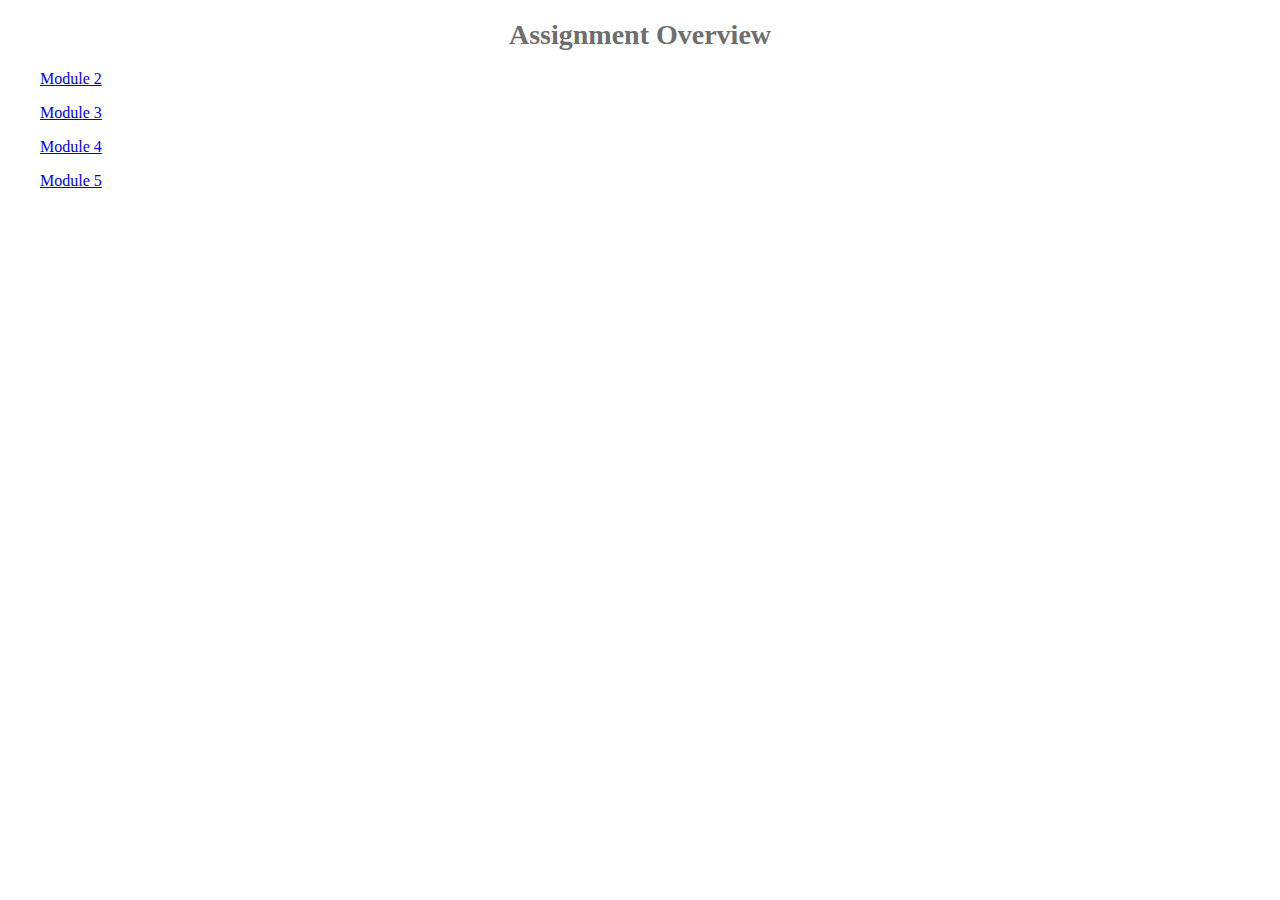
<file: index.html>
<!DOCTYPE html>
<html lang="en">
<head>
    <meta charset="UTF-8">
    <meta name="viewport" content="width=device-width, initial-scale=1.0">
    <link rel="stylesheet" href="style.css">
    <title>Assignment Overview</title>
</head>
<body>
    <h1>Assignment Overview</h1>
    <li>
    <ul><a href="/Coursera/module-2_solution/index.html">Module 2</a></ul>
    <ul><a href="/Coursera/module-3_solution/index.html">Module 3</a></ul>
    <ul><a href="/Coursera/module-4_solution/index.html">Module 4</a></ul>
    <ul><a href="/Coursera/Module-5_solution/index.html">Module 5</a></ul>
    </li>
</body>
</html> 
<!-- https://github.com/jhu-ep-coursera/fullstack-course4/tree/master -->
</file>
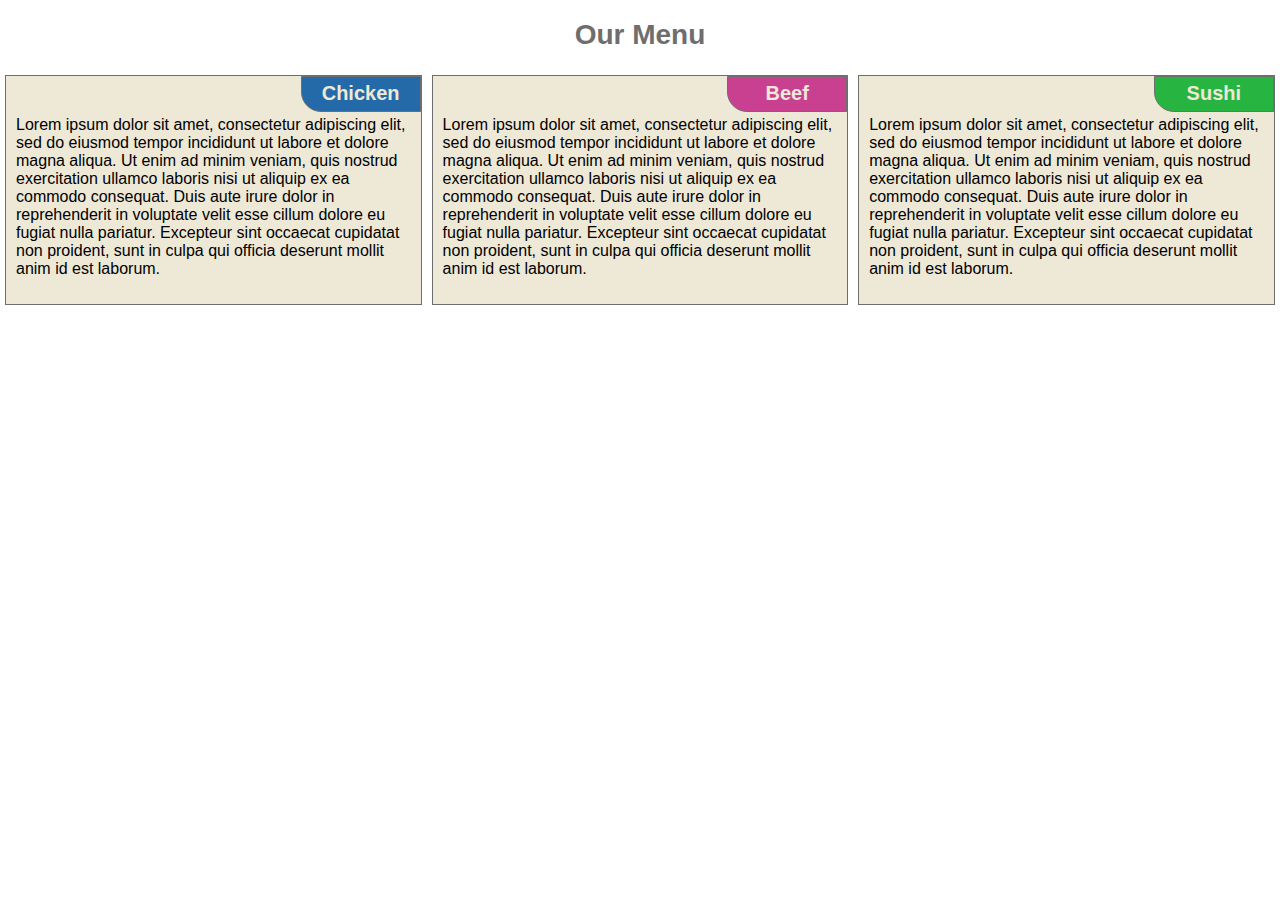
<file: module-2_solution/index.html>
<!DOCTYPE html>
<html lang="en">
<head>
    <meta charset="UTF-8">
    <meta name="viewport" content="width=device-width, initial-scale=1.0">
    <link rel="stylesheet" href="style.css">
    <title>Module 2 Assignment</title>
</head>
<body>
    <h1>Our Menu</h1>

    <section class="mobile tablet desktop chicken">
        <div>
            <div>
                <h2>Chicken</h2>
            </div>
            <p>
                Lorem ipsum dolor sit amet, consectetur adipiscing elit, sed do eiusmod tempor incididunt ut labore et dolore magna aliqua. Ut enim ad minim veniam, quis nostrud exercitation ullamco laboris nisi ut aliquip ex ea commodo consequat. Duis aute irure dolor in reprehenderit in voluptate velit esse cillum dolore eu fugiat nulla pariatur. Excepteur sint occaecat cupidatat non proident, sunt in culpa qui officia deserunt mollit anim id est laborum.
            </p>
        </div>
    </section>

    <section class="mobile tablet desktop beef">
        <div>
            <div>
                <h2>Beef</h2>
            </div>
            <p>
                Lorem ipsum dolor sit amet, consectetur adipiscing elit, sed do eiusmod tempor incididunt ut labore et dolore magna aliqua. Ut enim ad minim veniam, quis nostrud exercitation ullamco laboris nisi ut aliquip ex ea commodo consequat. Duis aute irure dolor in reprehenderit in voluptate velit esse cillum dolore eu fugiat nulla pariatur. Excepteur sint occaecat cupidatat non proident, sunt in culpa qui officia deserunt mollit anim id est laborum.    
            </p>
        </div>
    </section>

    <section class="mobile tablet desktop sushi">
        <div>
            <div>
                <h2>Sushi</h2>
            </div>
            <p>
                Lorem ipsum dolor sit amet, consectetur adipiscing elit, sed do eiusmod tempor incididunt ut labore et dolore magna aliqua. Ut enim ad minim veniam, quis nostrud exercitation ullamco laboris nisi ut aliquip ex ea commodo consequat. Duis aute irure dolor in reprehenderit in voluptate velit esse cillum dolore eu fugiat nulla pariatur. Excepteur sint occaecat cupidatat non proident, sunt in culpa qui officia deserunt mollit anim id est laborum.
            </p>
        </div>
    </section>
</body>
</html>
</file>
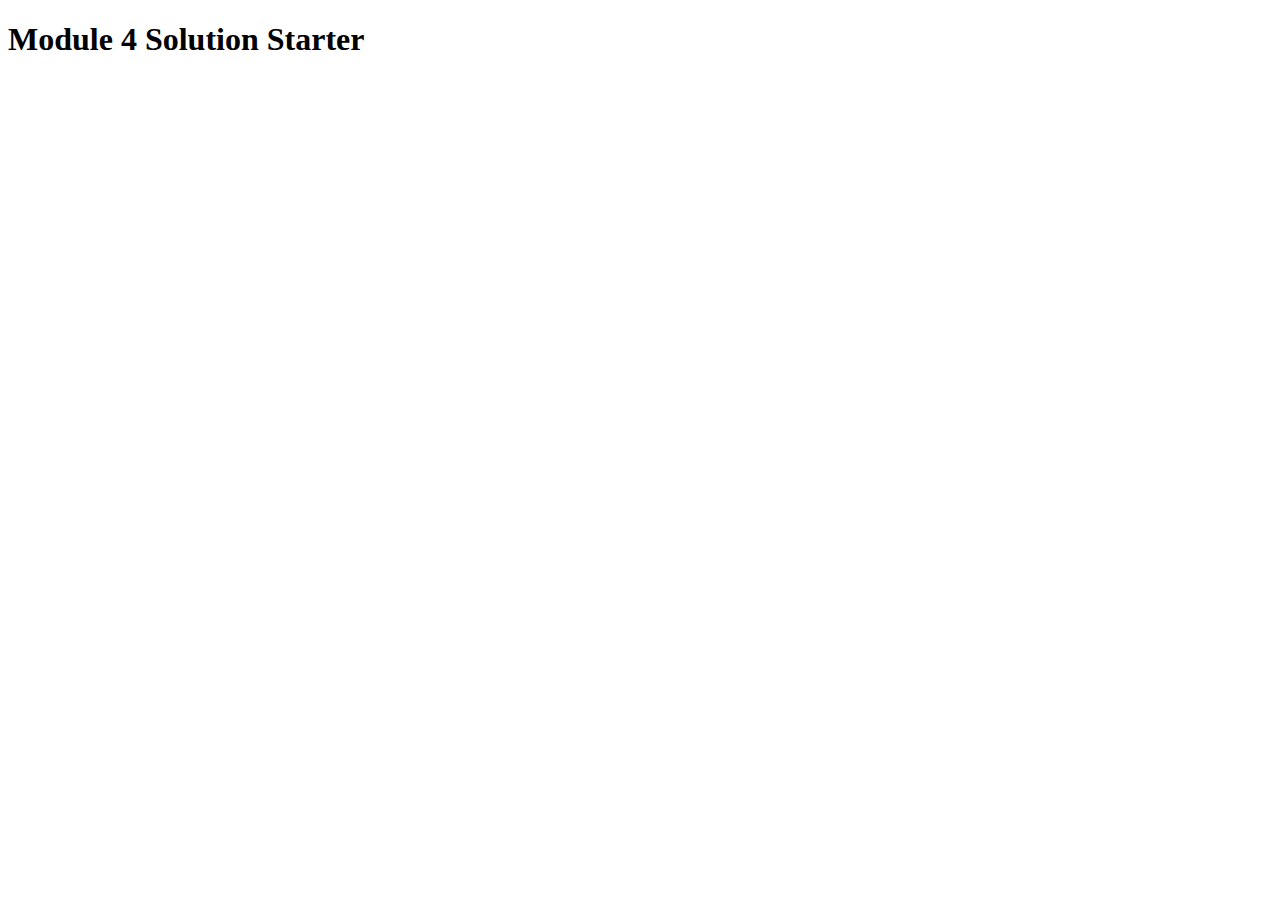
<file: module-4_solution/index.html>
<!DOCTYPE html>
<html>
<head>
  <meta charset="utf-8">
  <title>Module 4 Solution Starter</title>
  <script src="SpeakHello.js"></script>
  <script src="SpeakGoodBye.js"></script>
  <script src="script.js"></script>
</head>
<body>
  <h1>Module 4 Solution Starter</h1>
</body>
</html>
</file>
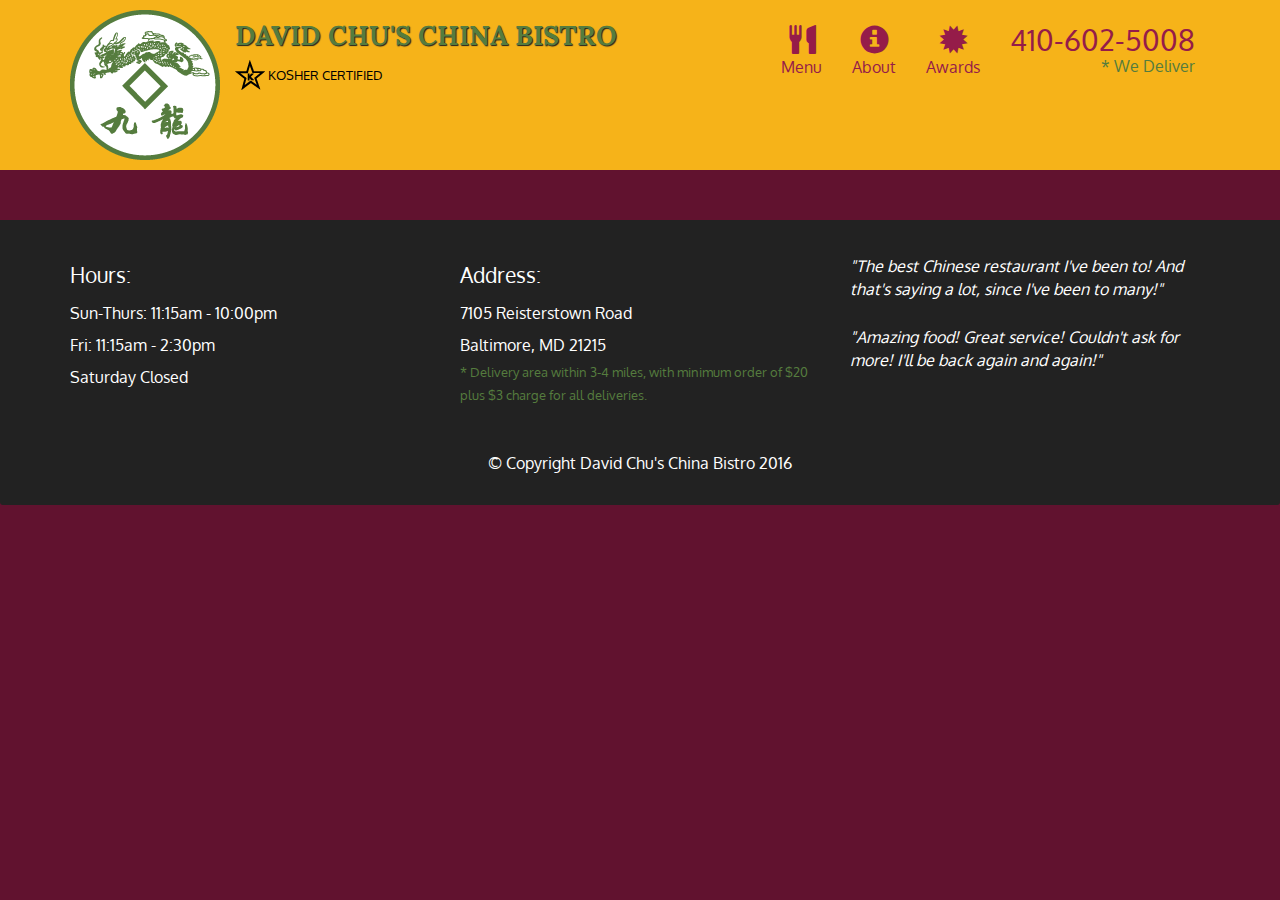
<file: Module-5_solution/index.html>
<!doctype html>
<html lang="en">
  <head>
    <meta charset="utf-8">
    <meta http-equiv="X-UA-Compatible" content="IE=edge">
    <meta name="viewport" content="width=device-width, initial-scale=1">
    <title>David Chu's China Bistro</title>
    <link rel="stylesheet" href="css/bootstrap.min.css">
    <link rel="stylesheet" href="css/styles.css">
    <link href='https://fonts.googleapis.com/css?family=Oxygen:400,300,700' rel='stylesheet' type='text/css'>
    <link href='https://fonts.googleapis.com/css?family=Lora' rel='stylesheet' type='text/css'>
  </head>
<body>
  <header>
    <nav id="header-nav" class="navbar navbar-default">
      <div class="container">
        <div class="navbar-header">
          <a href="index.html" class="pull-left visible-md visible-lg">
            <div id="logo-img" alt="Logo image"></div>
          </a>

          <div class="navbar-brand">
            <a href="index.html"><h1>David Chu's China Bistro</h1></a>
            <p>
              <img src="images/star-k-logo.png" alt="Kosher certification">
              <span>Kosher Certified</span>
            </p>
          </div>

          <button id="navbarToggle" type="button" class="navbar-toggle collapsed" data-toggle="collapse" data-target="#collapsable-nav" aria-expanded="false">
            <span class="sr-only">Toggle navigation</span>
            <span class="icon-bar"></span>
            <span class="icon-bar"></span>
            <span class="icon-bar"></span>
          </button>
        </div>
        
        <div id="collapsable-nav" class="collapse navbar-collapse">
           <ul id="nav-list" class="nav navbar-nav navbar-right">
            <li id="navHomeButton" class="visible-xs active">
              <a href="index.html">
                <span class="glyphicon glyphicon-home"></span> Home</a>
            </li>
            <li id="navMenuButton">
              <a href="#" onclick="$dc.loadMenuCategories();">
                <span class="glyphicon glyphicon-cutlery"></span><br class="hidden-xs"> Menu</a>
            </li>
            <li>
              <a href="#">
                <span class="glyphicon glyphicon-info-sign"></span><br class="hidden-xs"> About</a>
            </li>
            <li>
              <a href="#">
                <span class="glyphicon glyphicon-certificate"></span><br class="hidden-xs"> Awards</a>
            </li>
            <li id="phone" class="hidden-xs">
              <a href="tel:410-602-5008">
                <span>410-602-5008</span></a><div>* We Deliver</div>
            </li>
          </ul><!-- #nav-list -->
        </div><!-- .collapse .navbar-collapse -->
      </div><!-- .container -->
    </nav><!-- #header-nav -->
  </header>

  <div id="call-btn" class="visible-xs">
    <a class="btn" href="tel:410-602-5008">
    <span class="glyphicon glyphicon-earphone"></span>
    410-602-5008
    </a>
  </div>
  <div id="xs-deliver" class="text-center visible-xs">* We Deliver</div>

  <div id="main-content" class="container"></div>

  <footer class="panel-footer">
    <div class="container">
      <div class="row">
        <section id="hours" class="col-sm-4">
          <span>Hours:</span><br>
          Sun-Thurs: 11:15am - 10:00pm<br>
          Fri: 11:15am - 2:30pm<br>
          Saturday Closed
          <hr class="visible-xs">
        </section>
        <section id="address" class="col-sm-4">
          <span>Address:</span><br>
          7105 Reisterstown Road<br>
          Baltimore, MD 21215
          <p>* Delivery area within 3-4 miles, with minimum order of $20 plus $3 charge for all deliveries.</p>
          <hr class="visible-xs">
        </section>
        <section id="testimonials" class="col-sm-4">
          <p>"The best Chinese restaurant I've been to! And that's saying a lot, since I've been to many!"</p>
          <p>"Amazing food! Great service! Couldn't ask for more! I'll be back again and again!"</p>
        </section>
      </div>
      <div class="text-center">&copy; Copyright David Chu's China Bistro 2016</div>
    </div>
  </footer>

  <!-- jQuery (Bootstrap JS plugins depend on it) -->
  <script src="js/jquery-2.1.4.min.js"></script>
  <script src="js/bootstrap.min.js"></script>
  <script src="js/ajax-utils.js"></script>
  <script src="js/script.js"></script>
</body>
</html>
</file>
<file: style.css>
* {
	box-sizing:border-box; 
}

body{
    width:100%;
    margin: 0px;
}
h1 {
    border-width: 3px;
    text-align: center;
    color:#6e6e6e;
    font-size: 1.75em;
}
</file>
<file: module-2_solution/style.css>
* {
	box-sizing:border-box; 
}

body{
    width:100%;
    margin: 0px;
    font-family: Tahoma, Verdana, sans-serif;
}
h1 {
    border-width: 3px;
    text-align: center;
    color:#6e6e6e;
    font-size: 1.75em;
}

section {
   padding: 5px; 
}

section div{
    border: 1px solid #6e6e6e;
    background-color: #eee8d7;
    position:relative;
}

section div div {
    border: 1px solid #6e6e6e;
    border-radius: 0 0 0 20px;

    background-color: #c7e2b7;

    height: 2.25em;
    width: 120px;

    padding: 5px;

    float: right;
}

.chicken div div {
    background-color: hwb(208 14% 34%);
}

.beef div div {
    background-color: hsl(325, 56%, 52%);
}

.sushi div div {
    background-color: hsl(131, 64%, 43%);
}

h2 {
    color:#eee8d7;
    font-size: 1.25em;

    padding:0px;
    margin:0px;
    
    text-align: center;
}

p{   
    padding: 10px;
    margin-top:30px;
}

/* --------MEDIA-------- */
/* MOBILE */
@media (max-width: 767px) {  
	.mobile {
		float:left;
		width:100%;
	}
}

/* TABLET */
@media (min-width: 768px) and (max-width: 991px) {  
	.tablet {
		float:left;
		width:50%;
	}

    .tablet:nth-child(4) {
		width:100%;
	}
}

/* DESKTOP */
@media (min-width: 992px) {  
	.desktop {
		float:left;
		width:33.33%;
	}
}
</file>
<file: Module-5_solution/css/styles.css>
body {
  font-size: 16px;
  color: #fff;
  background-color: #61122f;
  font-family: 'Oxygen', sans-serif;
}

/** HEADER **/
#header-nav {
  background-color: #f6b319;
  border-radius: 0;
  border: 0;
}

#logo-img {
  background: url('../images/restaurant-logo_large.png') no-repeat;
  width: 150px;
  height: 150px;
  margin: 10px 15px 10px 0;
}

.navbar-brand {
  padding-top: 25px;
}
.navbar-brand h1 { /* Restaurant name */
  font-family: 'Lora', serif;
  color: #557c3e;
  font-size: 1.5em;
  text-transform: uppercase;
  font-weight: bold;
  text-shadow: 1px 1px 1px #222;
  margin-top: 0;
  margin-bottom: 0;
  line-height: .75;
}
.navbar-brand a:hover, .navbar-brand a:focus {
  text-decoration: none;
}
.navbar-brand p { /* Kosher cert */
  color: #000;
  text-transform: uppercase;
  font-size: .7em;
  margin-top: 15px;
}
.navbar-brand p span { /* Star-K */
  vertical-align: middle;
}

#nav-list {
  margin-top: 10px;
}
#nav-list a {
  color: #951C49;
  text-align: center;
}
#nav-list a:hover {
  background: #E7E7E7;
}
#nav-list a span {
  font-size: 1.8em;
}

#phone {
  margin-top: 5px;
}
#phone a { /* Phone number */
  text-align: right;
  padding-bottom: 0;
}
#phone div { /* We Deliver */
  color: #557c3e;
  text-align: right;
  padding-right: 15px;
}

.navbar-header button.navbar-toggle, .navbar-header .icon-bar {
  border: 1px solid #61122f;
}
.navbar-header button.navbar-toggle {
  clear: both;
  margin-top: -30px;
}
/* END HEADER */

/* FOOTER */
.panel-footer {
  margin-top: 30px;
  padding-top: 35px;
  padding-bottom: 30px;
  background-color: #222;
  border-top: 0;
}
.panel-footer div.row {
  margin-bottom: 35px;
}
#hours, #address {
  line-height: 2;
}
#hours > span, #address > span {
  font-size: 1.3em;
}
#address p {
  color: #557c3e;
  font-size: .8em;
  line-height: 1.8;
}
#testimonials {
  font-style: italic;
}
#testimonials p:nth-child(2) {
  margin-top: 25px;
}
/* END FOOTER */



/* HOME PAGE */
.container .jumbotron {
  box-shadow: 0 0 50px #3F0C1F;
  border: 2px solid #3F0C1F;
}

#menu-tile, #specials-tile, #map-tile {
  height: 250px;
  width: 100%;
  margin-bottom: 15px;
  position: relative;
  border: 2px solid #3F0C1F;
  overflow: hidden;
}
#menu-tile:hover, #specials-tile:hover, #map-tile:hover {
  box-shadow: 0 1px 5px 1px #cccccc;
}
#menu-tile {
  background: url('../images/menu-tile.jpg') no-repeat;
  background-position: center;
}
#specials-tile {
  background: url('../images/specials-tile.jpg') no-repeat;
  background-position: center;
}
#menu-tile span, #specials-tile span, #map-tile span {
  position: absolute;
  bottom: 0;
  right: 0;
  width: 100%;
  text-align: center;
  font-size: 1.6em;
  text-transform: uppercase;
  background-color: #000;
  color: #fff;
  opacity: .8;
}
/* END HOME PAGE */

/* MENU CATEGORIES PAGE */
.category-tile { 
  position: relative;
  border: 2px solid #3F0C1F;
  overflow: hidden;
  width: 200px;
  height: 200px;
  margin: 0 auto 15px;
}
.category-tile span {
  position: absolute;
  bottom: 0;
  right: 0;
  width: 100%;
  text-align: center;
  font-size: 1.2em;
  text-transform: uppercase;
  background-color: #000;
  color: #fff;
  opacity: .8;
}
.category-tile:hover {
  box-shadow: 0 1px 5px 1px #cccccc;
}

#menu-categories-title + div {
  margin-bottom: 50px;
}
/* END MENU CATEGORIES PAGE */

/* SINGLE CATEGORY PAGE */
.menu-item-tile {
  margin-bottom: 25px;
}
.menu-item-tile hr {
  width: 80%;
}
.menu-item-tile .menu-item-price {
  font-size: 1.1em;
  text-align: right;
  margin-top: -15px;
  margin-right: -15px;
}
.menu-item-tile .menu-item-price span {
  font-size: .6em;
}
.menu-item-photo {
  position: relative;
  border: 2px solid #3F0C1F; 
  overflow: hidden;
  padding: 0;
  margin-right: -15px;
  margin-left: auto;
  margin-bottom: 20px;
  max-width: 250px;
}
.menu-item-photo div {
  position: absolute;
  bottom: 0;
  right: 0;
  width: 80px;
  background-color: #557c3e;
  text-align: center;
}
.menu-item-description {
  padding-right: 30px;
}
h3.menu-item-title {
  margin: 0 0 10px;
}
.menu-item-details {
  font-size: .9em;
  font-style: italic;
}
/* END SINGLE CATEGORY PAGE */


/********** Large devices only **********/
@media (min-width: 1200px) {
  .container .jumbotron {
    background: url('../images/jumbotron_1200.jpg') no-repeat;
    height: 675px;
  }
}

/********** Medium devices only **********/
@media (min-width: 992px) and (max-width: 1199px) {
  /* Header */
  #logo-img {
    background: url('../images/restaurant-logo_medium.png') no-repeat;
    width: 100px;
    height: 100px;
    margin: 5px 5px 5px 0;
  }
  /* End Header */

  /* Home Page */
  .container .jumbotron {
    background: url('../images/jumbotron_992.jpg') no-repeat;
    height: 558px;
  }
  /* End Home Page */
}

/********** Small devices only **********/
@media (min-width: 768px) and (max-width: 991px) {
  /* Home Page */
  .container .jumbotron {
    background: url('../images/jumbotron_768.jpg') no-repeat;
    height: 432px;
  }
  /* End Home Page */
}

/********** Extra small devices only **********/
@media (max-width: 767px) {
  /* Header */
  .navbar-brand {
    padding-top: 10px;
    height: 80px;
  }
  .navbar-brand h1 { /* Restaurant name */
    padding-top: 10px;
    font-size: 5vw; /* 1vw = 1% of viewport width */
  }
  .navbar-brand p { /* Kosher cert */
    font-size: .6em;
    margin-top: 12px;
  }
  .navbar-brand p img { /* Star-K */
    height: 20px;
  }

  #collapsable-nav a { /* Collapsed nav menu text */
    font-size: 1.2em;
  }
  #collapsable-nav a span { /* Collapsed nav menu glyph */
    font-size: 1em;
    margin-right: 5px;
  }

  #call-btn > a {
    font-size: 1.5em;
    display: block;
    margin: 0 20px;
    padding: 10px;
    border: 2px solid #fff;
    background-color: #f6b319;
    color: #951c49;
  }
  #xs-deliver {
    margin-top: 5px;
    font-size: .7em;
    letter-spacing: .1em;
    text-transform: uppercase;
  }
  /* End Header */

  /* Footer */
  .panel-footer section {
    margin-bottom: 30px;
    text-align: center;
  }
  .panel-footer section:nth-child(3) {
    margin-bottom: 0; /* margin already exists on the whole row */
  }
  .panel-footer section hr {
    width: 50%;
  }
  /* End Footer */

  /* Home Page */
  .container .jumbotron {
    margin-top: 30px;
    padding: 0;
  }
  #menu-tile, #specials-tile {
    width: 360px;
    margin: 0 auto 15px;
  }

  .menu-item-photo {
    margin-right: auto;
  }
  .menu-item-tile .menu-item-price {
    text-align: center;
  }
  .menu-item-description {
    text-align: center;;
  }
}


/********** Super extra small devices Only :-) (e.g., iPhone 4) **********/
@media (max-width: 479px) {
  /* Header */
  .navbar-brand h1 { /* Restaurant name */
    padding-top: 5px;
    font-size: 6vw;
  }
  /* End Header */
  
  /* Home page */
  #menu-tile, #specials-tile {
    width: 280px;
    margin: 0 auto 15px;
  }

  .col-xxs-12 {
    position: relative;
    min-height: 1px;
    padding-right: 15px;
    padding-left: 15px;
    float: left;
    width: 100%;
  }
}
</file>
